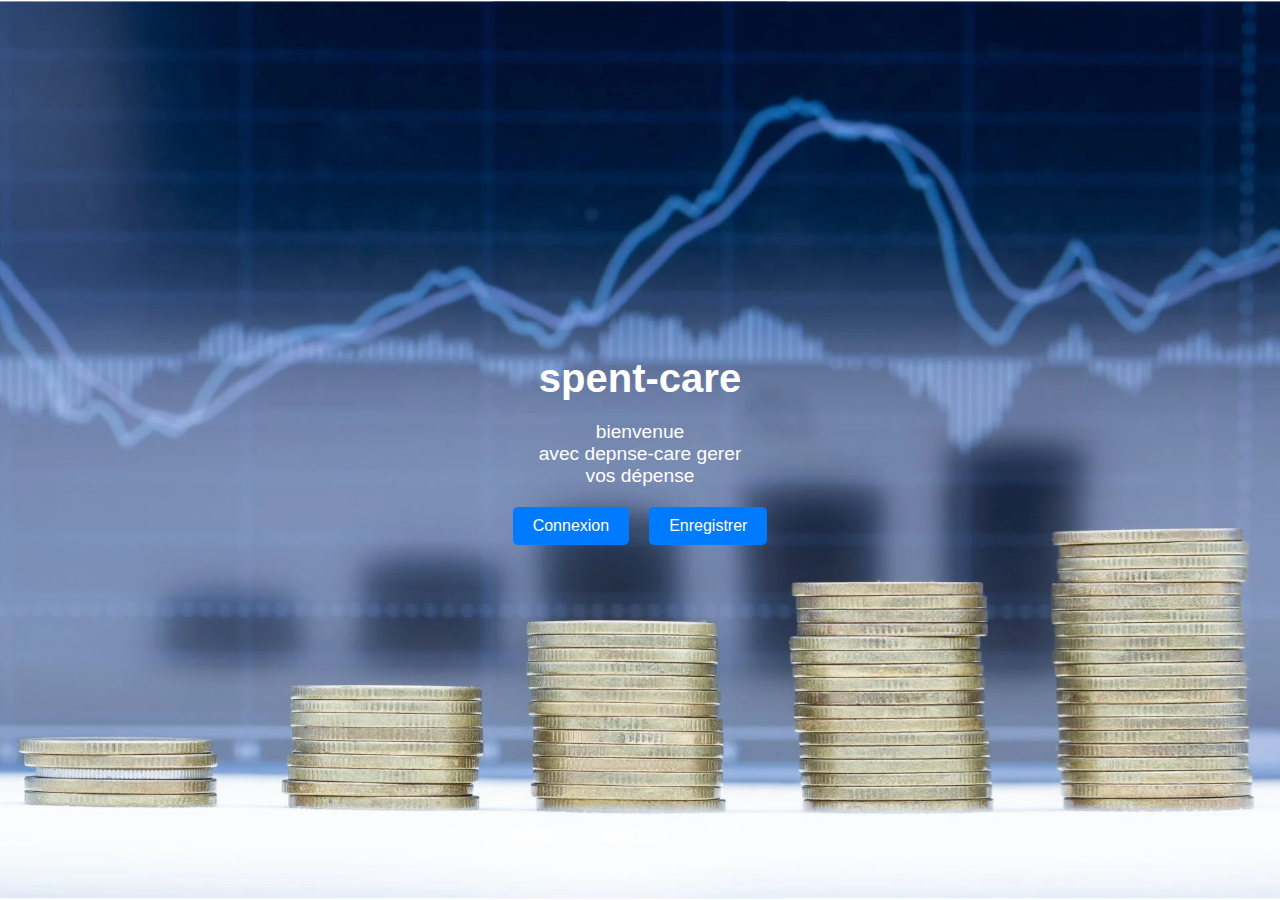
<file: index.html>
<!DOCTYPE html>
<html lang="en">

<head>
    <meta charset="UTF-8">
    <meta name="viewport" content="width=device-width, initial-scale=1.0">
    <title>page accueil</title>
    <link rel="stylesheet" href="styles/styles.css">
</head>
<body>
    <div class="container">
        <h1>spent-care</h1>
        <p>bienvenue<br>avec depnse-care gerer<br>vos dépense</p>
        <div class="buttons">
            <a href="login.html">Connexion</a>
            <a href="inscription.html">Enregistrer</a>
        </div>
    </div>
</body>
</html>
</file>
<file: styles/styles.css>
body, html {
    height: 100%;
    margin: 0;
    font-family: Arial, sans-serif;
    display: flex;
    justify-content: center;
    align-items: center;
    background: url('../images/back.svg') no-repeat center center fixed;
    background-size: cover;
    color: white;
    text-align: center;
}
.container {
    /* background: rgba(0, 0, 0, 0.5); */
    padding: 20px;
    border-radius: 10px;
}
h1 {
    font-size: 2.5em;
    font-weight: bold;
    margin: 0;
}
p {
    font-size: 1.2em;
    margin: 20px 0;
}
.buttons {
    display: flex;
    justify-content: center;
    gap: 20px;
}
.buttons a {
    background-color: #007bff;
    color: white;
    padding: 10px 20px;
    text-decoration: none;
    border-radius: 5px;
    font-size: 1em;
}
</file>
